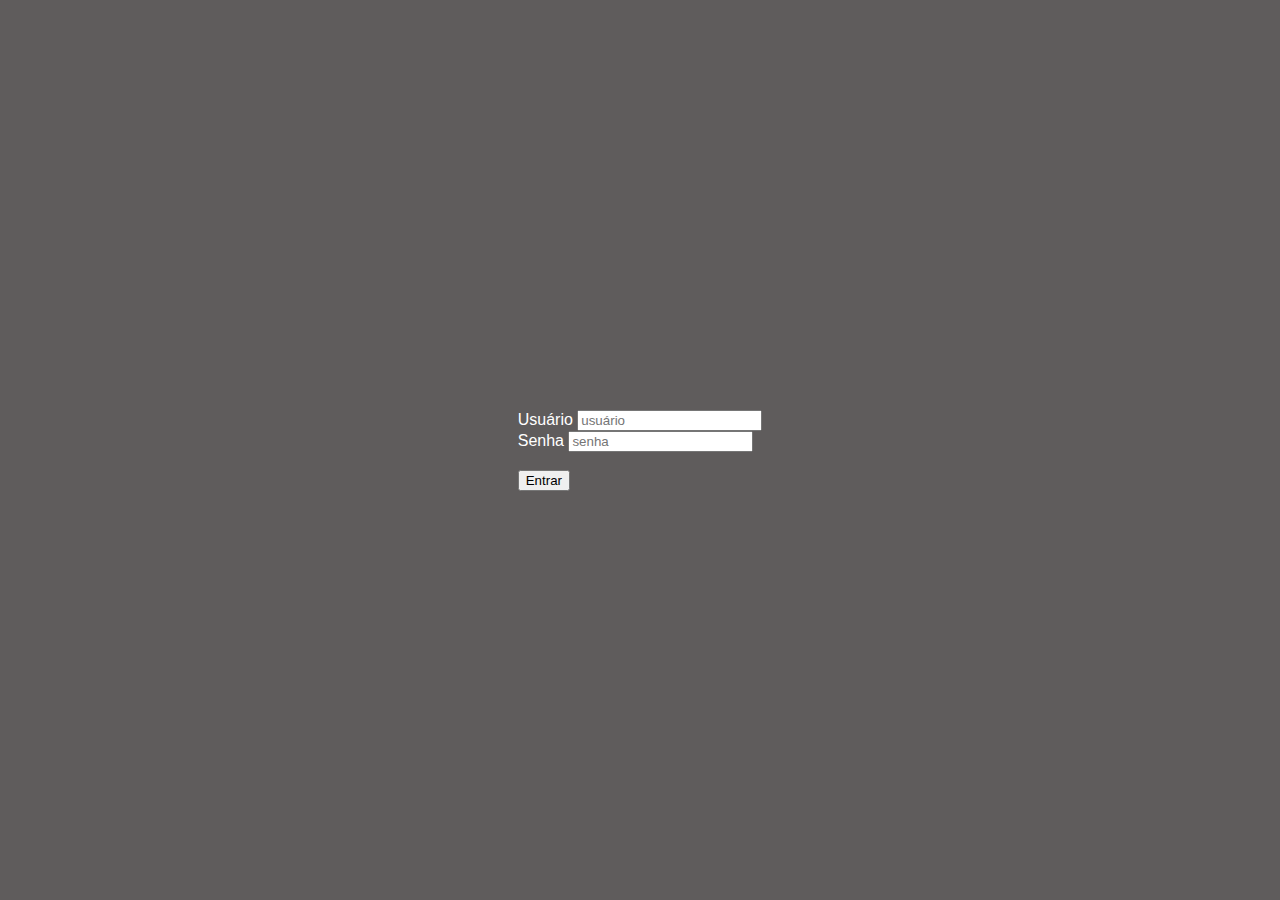
<file: index.html>
<!DOCTYPE html>
<html lang="pt-br">

<head>
  <meta charset="UTF-8">
  <meta name="viewport" content="width=device-width, initial-scale=1.0">
  <link rel="stylesheet" href="styleLogin.css">
  <link href="https://cdn.jsdelivr.net/npm/bootstrap@5.2.3/dist/css/bootstrap.min.css" rel="stylesheet"
        integrity="sha384-rbsA2VBKQhggwzxH7pPCaAqO46MgnOM80zW1RWuH61DGLwZJEdK2Kadq2F9CUG65" crossorigin="anonymous">

  <title>Página de Login</title>
  
</head>

<body>
  <!-- <div class="login-container">
    <div class="login-header">
      <h2>Bem-vindo de volta!</h2>
    </div>
    <form name="formLogin">
      <input id="login" name="txtLogin" type="text" class="login-input" placeholder="Nome de usuário" required>
      <input id="senha" name="txtSenha" type="password" class="login-input" placeholder="Senha" required>
      <button type="submit" class="login-button" id="bt-login" >Entrar</button>
    </form>
    <div class="login-footer">
      <p>Não tem uma conta? <a href="#">Crie uma</a></p>
    </div>
  </div> -->


  <form name="formLogin">
    <div class="form-group">
      <label for="exampleInputEmail1">Usuário</label>
      <input type="text" class="form-control" id="exampleInputEmail1" aria-describedby="emailHelp" placeholder="usuário" name="txtLogin">
      <!-- <small id="emailHelp" class="form-text text-muted">We'll never share your email with anyone else.</small> -->
      <br>
    </div>
    <div class="form-group">
      <label for="exampleInputPassword1">Senha</label>
      <input type="password" class="form-control" id="exampleInputPassword1" placeholder="senha" name="txtSenha">
    </div>
    <br>
    <div class="form-check">
      <!-- <input type="checkbox" class="form-check-input" id="exampleCheck1"> -->
      <!-- <label class="form-check-label" for="exampleCheck1">Check me out</label> -->
    </div>
    <button  class="btn btn-primary" id="button-entrar" onclick="logar()" return false>Entrar</button>
  </form>

  <script src="login.js"></script>
</body>

</html>
</file>
<file: styleLogin.css>
body {
    margin: 0;
    padding: 0;
    display: flex;
    justify-content: center;
    align-items: center;
    min-height: 100vh;
    background-color: #5f5c5c;
    /* background-color: #1a1a1a; */
    color: #fff;
    font-family: Arial, sans-serif;
  }

  .login-container {
    background-color: rgba(0, 0, 0, 0.7);
    /* background-color: rgba(0, 0, 0, 0.7); */
    padding: 30px;
    border-radius: 10px;
    box-shadow: 0 0 10px rgba(0, 0, 0, 0.3);
    width: 320px;
    text-align: center;
  }

  .login-header {
    margin-bottom: 20px;
  }

  .login-header h2 {
    margin: 0;
    padding: 10px 0;
  }

  .login-input {
    display: block;
    width: 100%;
    padding: 10px;
    margin-bottom: 20px;
    background-color: rgba(255, 255, 255, 0.1);
    border: none;
    border-radius: 5px;
    color: #fff;
    font-size: 16px;
  }

  .login-button {
    width: 100%;
    padding: 12px;
    background-color: #ff6600;
    border: none;
    border-radius: 5px;
    color: #fff;
    font-size: 16px;
    cursor: pointer;
    transition: background-color 0.3s;
  }

  .login-button:hover {
    background-color: #ff8533;
  }

  .login-footer {
    margin-top: 20px;
    font-size: 14px;
  }
</file>
